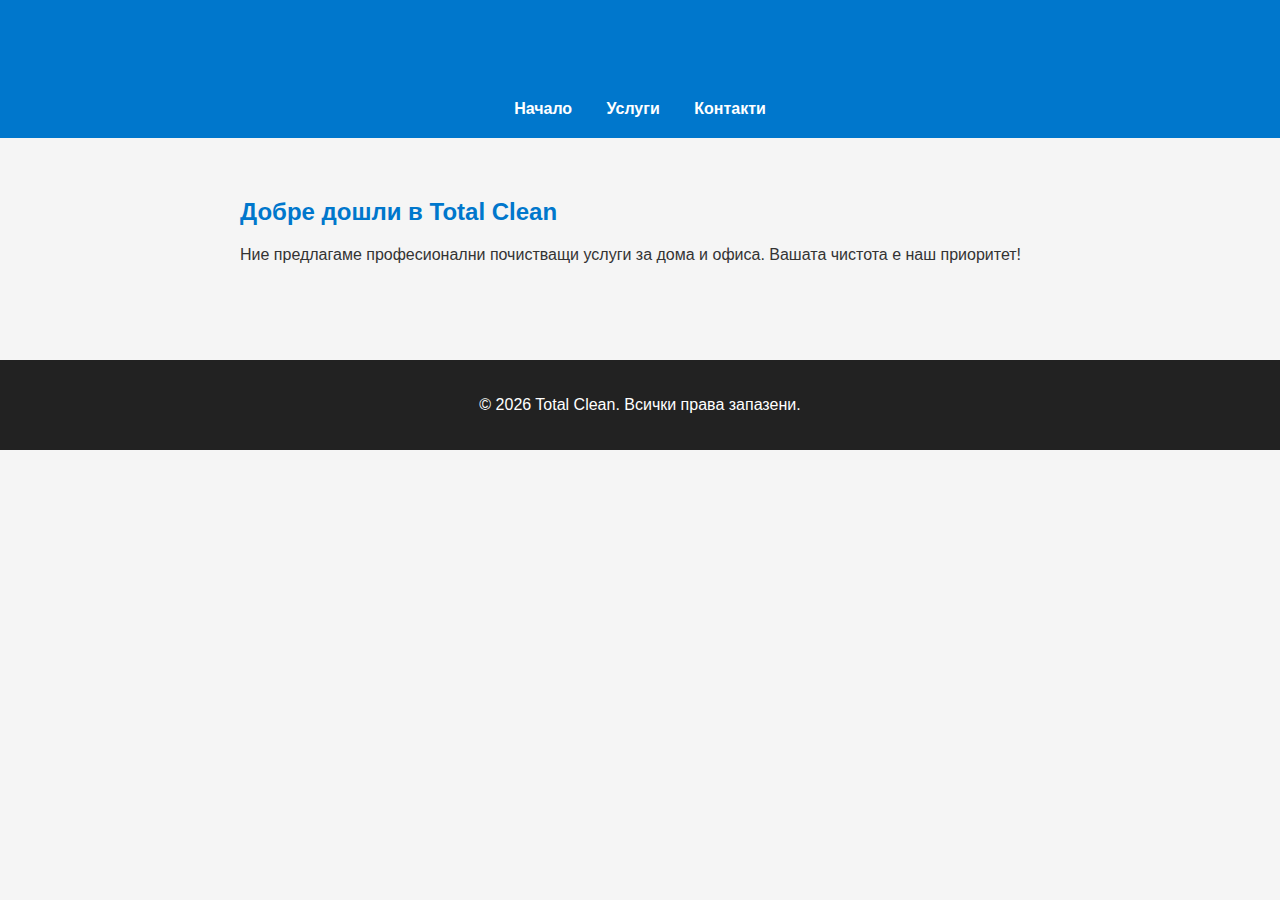
<file: index.html>
<!DOCTYPE html>
<html lang="bg">
<head>
    <meta charset="UTF-8">
    <title>Total Clean – Начало</title>
    <link rel="stylesheet" href="styles.css">
</head>
<body>
<header>
    <h1>Total Clean</h1>
    <nav>
        <a href="index.html">Начало</a>
        <a href="about.html">Услуги</a>
        <a href="contact.html">Контакти</a>
    </nav>
</header>

<section>
    <h2>Добре дошли в Total Clean</h2>
    <p>Ние предлагаме професионални почистващи услуги за дома и офиса. Вашата чистота е наш приоритет!</p>
</section>

<footer>
    <p>&copy; 2026 Total Clean. Всички права запазени.</p>
</footer>
</body>
</html>
</file>
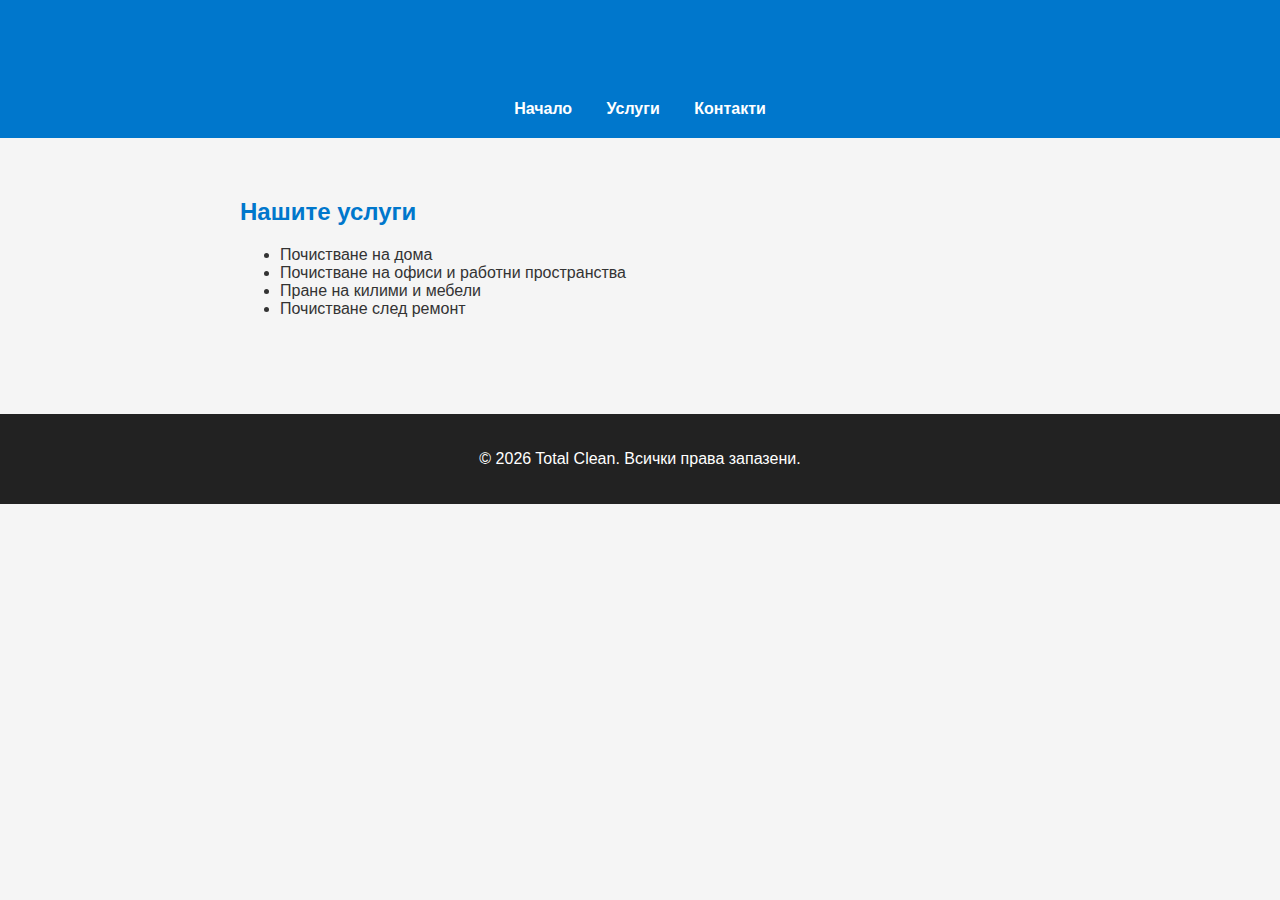
<file: about.html>
<!DOCTYPE html>
<html lang="bg">
<head>
    <meta charset="UTF-8">
    <title>Total Clean – Услуги</title>
    <link rel="stylesheet" href="styles.css">
</head>
<body>
<header>
    <h1>Total Clean</h1>
    <nav>
        <a href="index.html">Начало</a>
        <a href="about.html">Услуги</a>
        <a href="contact.html">Контакти</a>
    </nav>
</header>

<section>
    <h2>Нашите услуги</h2>
    <ul>
        <li>Почистване на дома</li>
        <li>Почистване на офиси и работни пространства</li>
        <li>Пране на килими и мебели</li>
        <li>Почистване след ремонт</li>
    </ul>
</section>

<footer>
    <p>&copy; 2026 Total Clean. Всички права запазени.</p>
</footer>
</body>
</html>
</file>
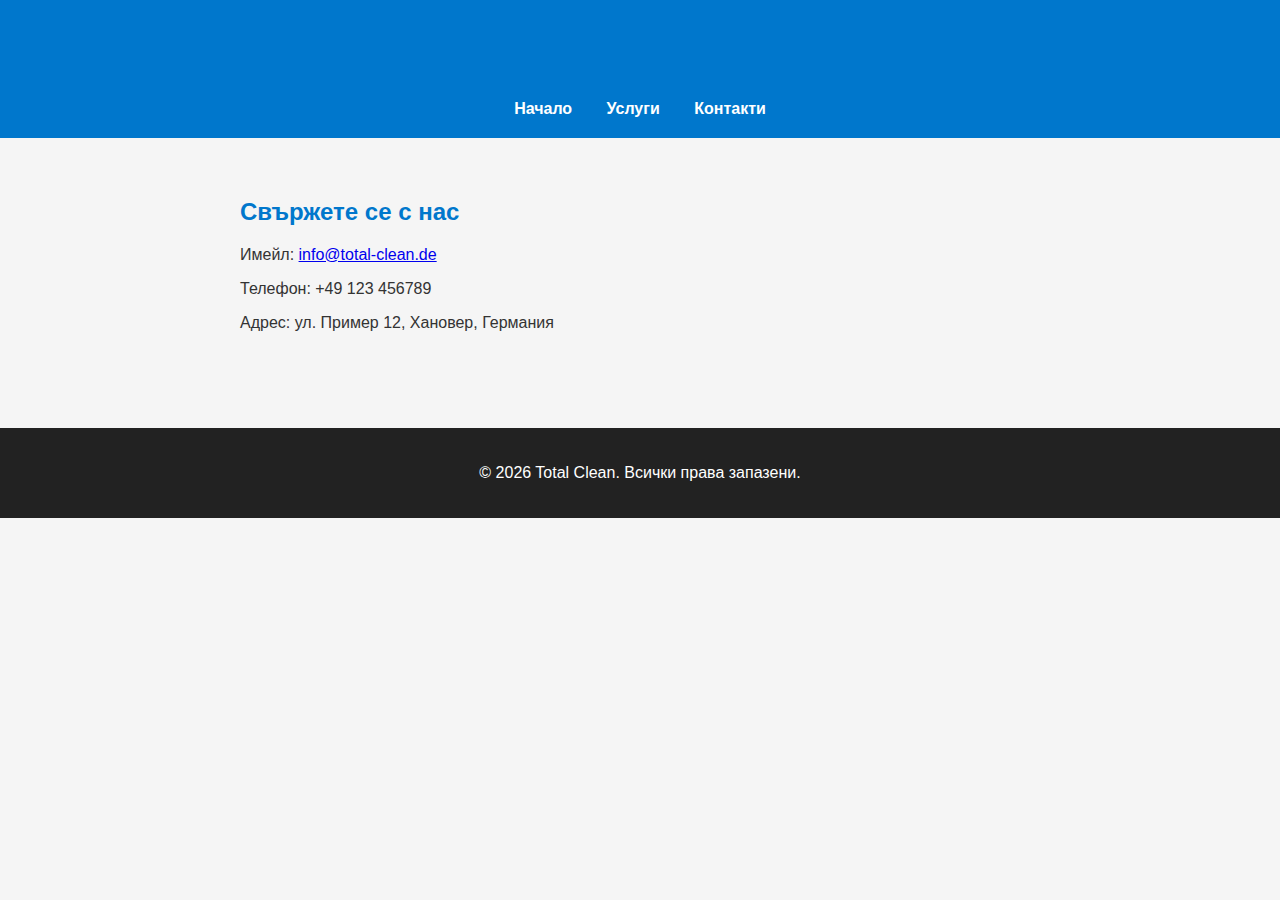
<file: contact.html>
<!DOCTYPE html>
<html lang="bg">
<head>
    <meta charset="UTF-8">
    <title>Total Clean – Контакти</title>
    <link rel="stylesheet" href="styles.css">
</head>
<body>
<header>
    <h1>Total Clean</h1>
    <nav>
        <a href="index.html">Начало</a>
        <a href="about.html">Услуги</a>
        <a href="contact.html">Контакти</a>
    </nav>
</header>

<section>
    <h2>Свържете се с нас</h2>
    <p>Имейл: <a href="mailto:info@total-clean.de">info@total-clean.de</a></p>
    <p>Телефон: +49 123 456789</p>
    <p>Адрес: ул. Пример 12, Хановер, Германия</p>
</section>

<footer>
    <p>&copy; 2026 Total Clean. Всички права запазени.</p>
</footer>
</body>
</html>
</file>
<file: styles.css>
body {
    font-family: Arial, sans-serif;
    margin: 0;
    padding: 0;
    background: #f5f5f5;
    color: #333;
}

header {
    background: #0077cc;
    color: white;
    padding: 20px 0;
    text-align: center;
}

nav a {
    color: white;
    margin: 0 15px;
    text-decoration: none;
    font-weight: bold;
}

nav a:hover {
    text-decoration: underline;
}

section {
    padding: 40px 20px;
    max-width: 800px;
    margin: auto;
}

footer {
    background: #222;
    color: white;
    text-align: center;
    padding: 20px 0;
    margin-top: 40px;
}

h1, h2 {
    color: #0077cc;
}
</file>
